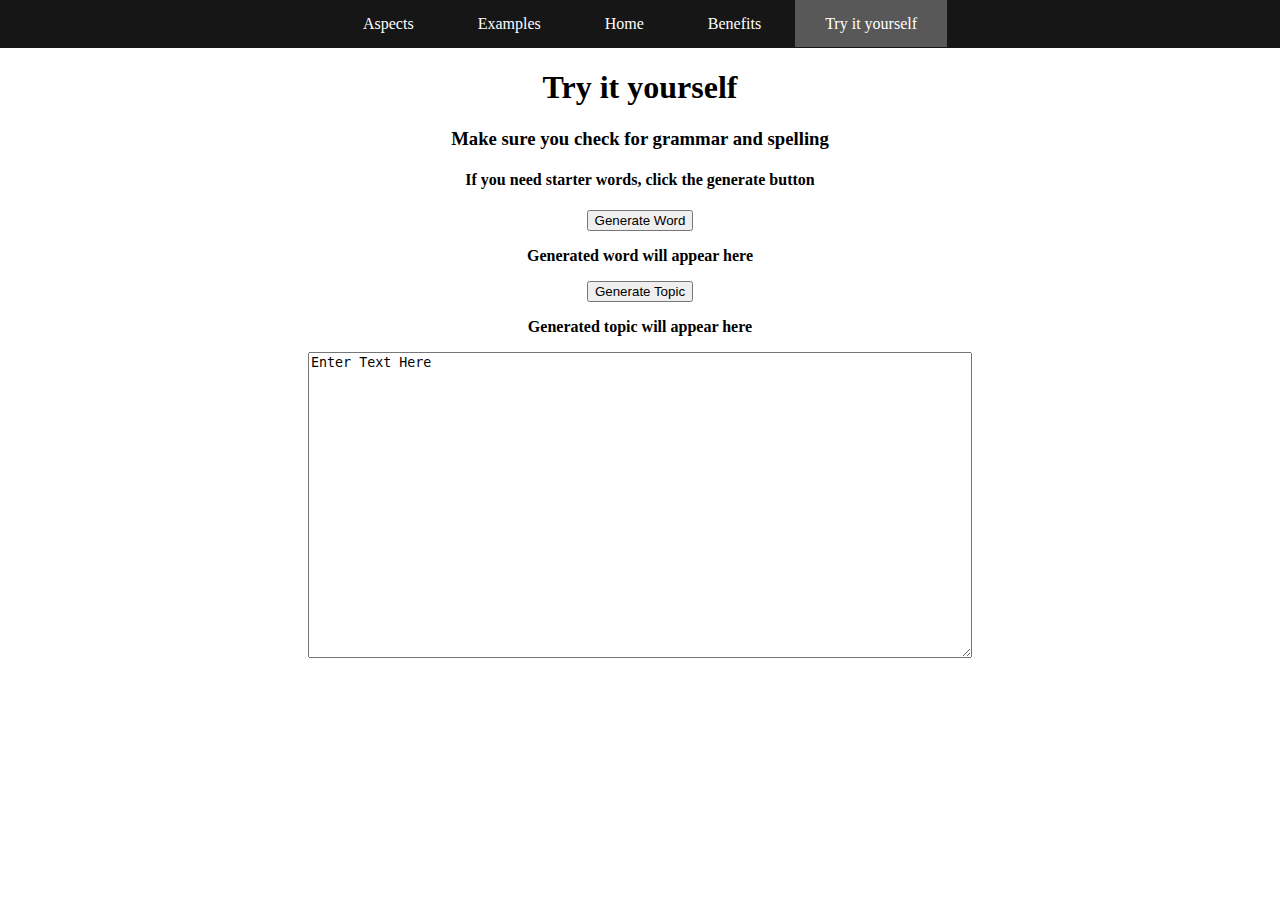
<file: self.html>
<!DOCTYPE html>
<html>
    <head>
        <title>Try it yourself</title>
        <link rel = stylesheet type = text/css href = style.css>
    </head>
    <body>
        <div class = toolbar>
            <a href = Aspects.html id = button>Aspects</a>
            <a href = examples.html id = button>Examples</a>
            <a href = index.html id = button>Home</a>
            <a href = benefits.html id = button>Benefits</a>
            <a href = self.html id = current>Try it yourself</a>
        </div>
        <h1>Try it yourself</h1>
        <h3>Make sure you check for grammar and spelling</h3>
		<h4>If you need starter words, click the generate button<h4>
		<button onclick = generateStarterWord()>Generate Word</button>
		<p id = "generate">Generated word will appear here</p>
		<button onclick = generateTopic()>Generate Topic</button>
		<p id = "generateTopic">Generated topic will appear here</p>
        <textarea rows = "20" cols = "80">Enter Text Here</textarea>
    </body>
    <script src = starter.js></script>
</html>
</file>
